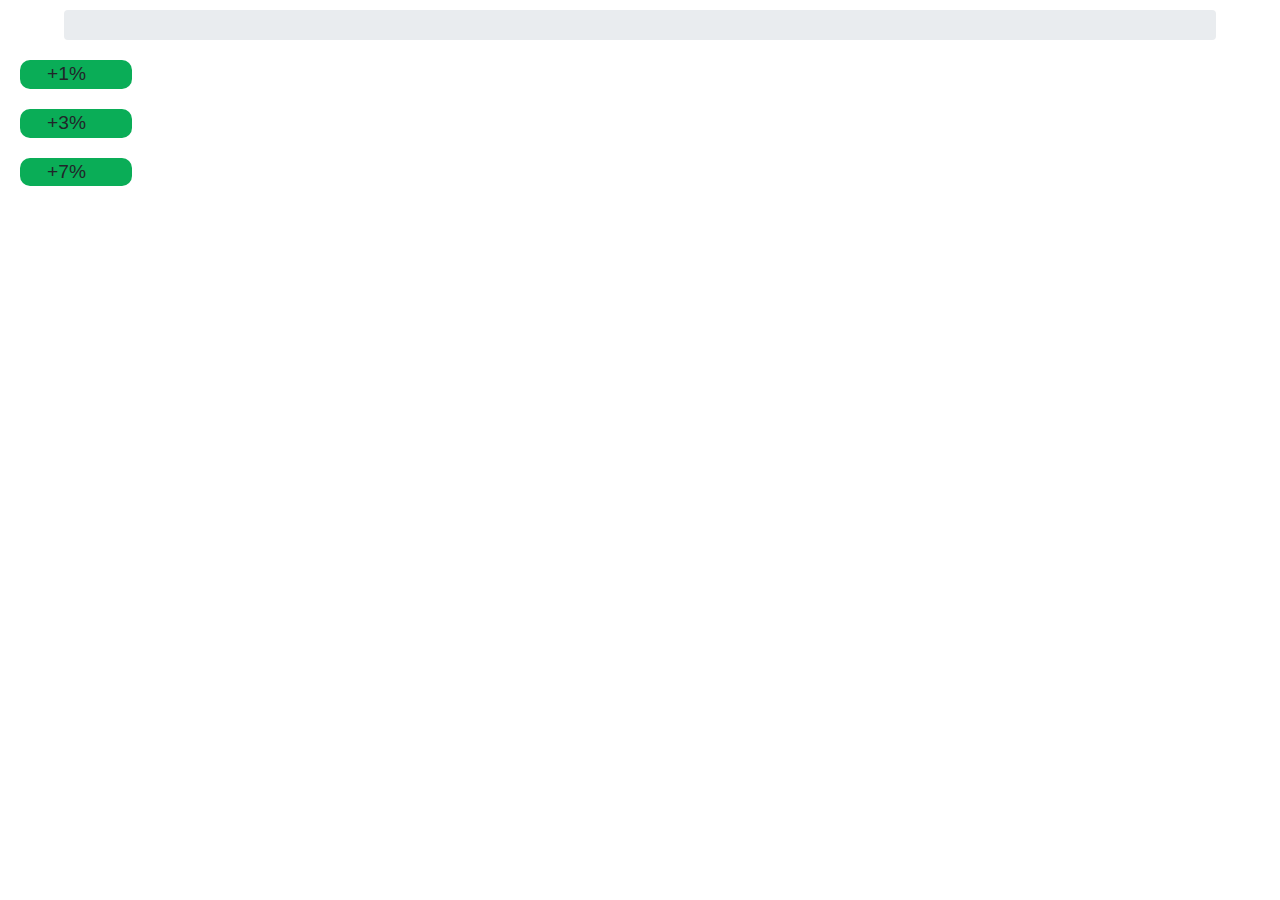
<file: A6-8/index.html>
<!DOCTYPE html>
<html lang="en">
<head>
	<meta charset="utf-8">
   <meta name="viewport" content="width=device-width, initial-scale=1, shrink-to-fit=no">
  <link rel="stylesheet" href="https://stackpath.bootstrapcdn.com/bootstrap/4.4.1/css/bootstrap.min.css" integrity="sha384-Vkoo8x4CGsO3+Hhxv8T/Q5PaXtkKtu6ug5TOeNV6gBiFeWPGFN9MuhOf23Q9Ifjh" crossorigin="anonymous">
	<link rel="stylesheet" href="CSS/style.css">
   <title>PWS A6 заготовка</title>
</head>
<body>

<div class="progress">
  <div class="progress-bar progress-bar-striped progress-bar-warning active" id="new_progress_bar" role="progressbar">
  	<p class="infoBar"></p>
  </div>
</div>
	
<div class="click_button">
<a id="button1" class="btn-1">+1%</a>
<a id="button2" class="btn-3">+3%</a>
<a id="button3" class="btn-7">+7%</a>
</div>

<script src="https://code.jquery.com/jquery-3.4.1.min.js" integrity="sha256-CSXorXvZcTkaix6Yvo6HppcZGetbYMGWSFlBw8HfCJo="
crossorigin="anonymous"></script>
<script src="https://cdn.jsdelivr.net/npm/popper.js@1.16.0/dist/umd/popper.min.js" integrity="sha384-Q6E9RHvbIyZFJoft+2mJbHaEWldlvI9IOYy5n3zV9zzTtmI3UksdQRVvoxMfooAo" crossorigin="anonymous"></script>
<script src="https://stackpath.bootstrapcdn.com/bootstrap/4.4.1/js/bootstrap.min.js" integrity="sha384-wfSDF2E50Y2D1uUdj0O3uMBJnjuUD4Ih7YwaYd1iqfktj0Uod8GCExl3Og8ifwB6" crossorigin="anonymous"></script>
<script src="javascrypt/script1.js"></script>
</body>
</html>
</file>
<file: A6-8/CSS/style.css>
.progress {
	
	margin: 0 auto;
	margin-top: 10px;
	height: 30px;
	width: 90vw;
}

.click_button {
	height: 30px;
	width: 50%;
}

.progress-bar > p {
	text-align: center;
	font-size: 1.1rem;
}

.btn-1,
.btn-3,
.btn-7 {
	display: flex;
	flex-direction: column;
	width: 7rem;
	font-size: 1.2rem;
	border-radius: 10px;
	background-color: #0aad57;
	padding: 0px 27px;
	margin: 20px 20px;
	-webkit-border-radius: 10px;
	-moz-border-radius: 10px;
	-ms-border-radius: 10px;
	-o-border-radius: 10px;
}

.btn-1:hover {
	cursor: pointer;
	background-color: #21CE14;
}

.btn-3:hover {
	cursor: pointer;
	background-color: #33CFA1;
}

.btn-7:hover {
	cursor: pointer;
	background-color: #5E76ED;
}
</file>
